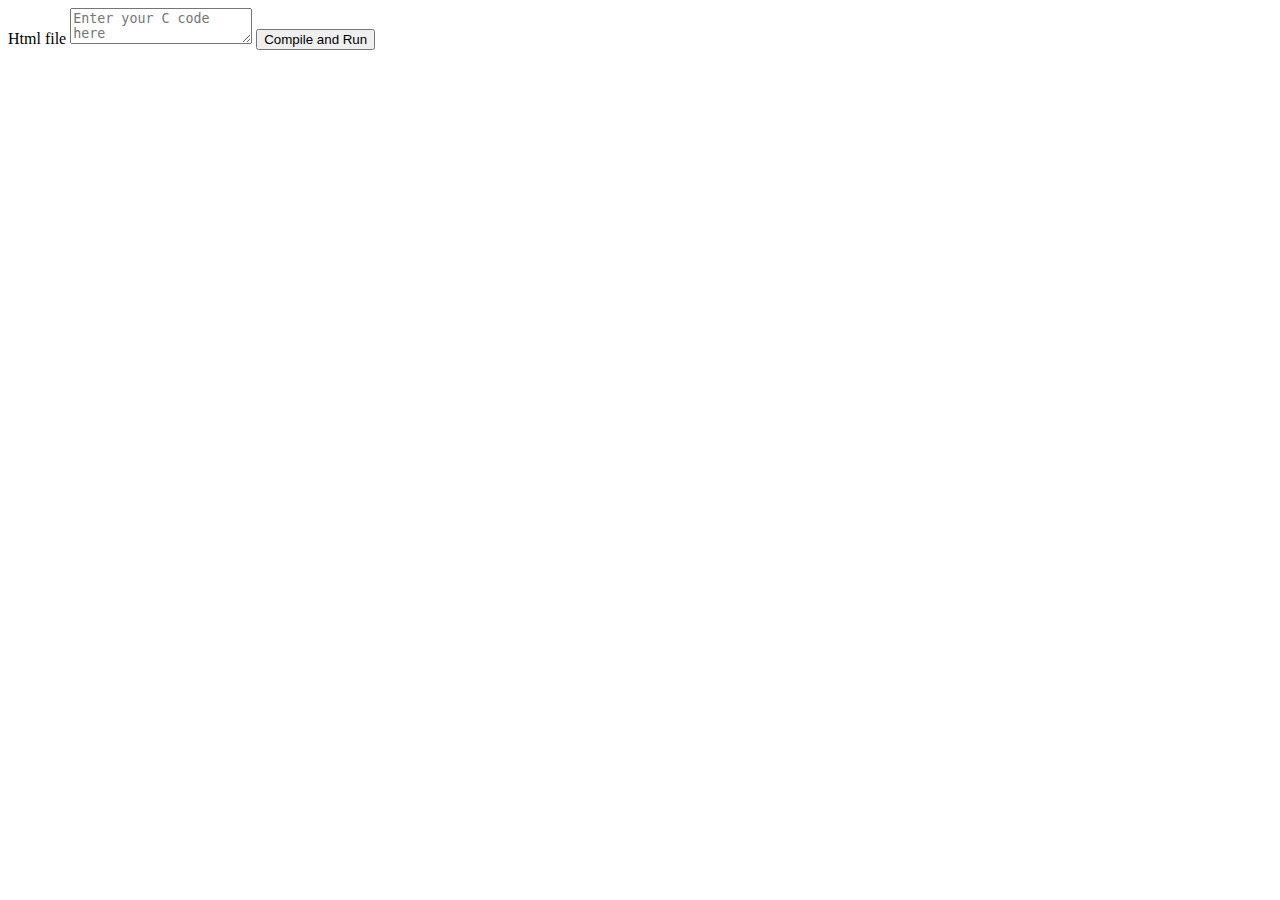
<file: tictactoe/php/index.html>
Html file

<!-- index.html -->
<!DOCTYPE html>
<html lang="en">
<head>
    <meta charset="UTF-8">
    <meta name="viewport" content="width=device-width, initial-scale=1.0">
    <title>Online C Compiler</title>
    <style>
        /* Your CSS styles here */
    </style>
</head>
<body>
    <textarea id="code" placeholder="Enter your C code here"></textarea>
    <button onclick="compileCode()">Compile and Run</button>
    <pre id="output"></pre>

    <script>
        function compileCode() {
            // Get the C code from the textarea
            const code = document.getElementById('code').value;

            // Send the code to the backend for compilation
            fetch('compile.php', {
                method: 'POST',
                headers: {
                    'Content-Type': 'application/x-www-form-urlencoded',
                },
                body: 'code=' + encodeURIComponent(code),
            })
            .then(response => response.json())
            .then(data => {
                // Display the output
                document.getElementById('output').innerText = data.output;
            })
            .catch(error => console.error('Error:', error));
        }
    </script>
</body>
</html>
</file>
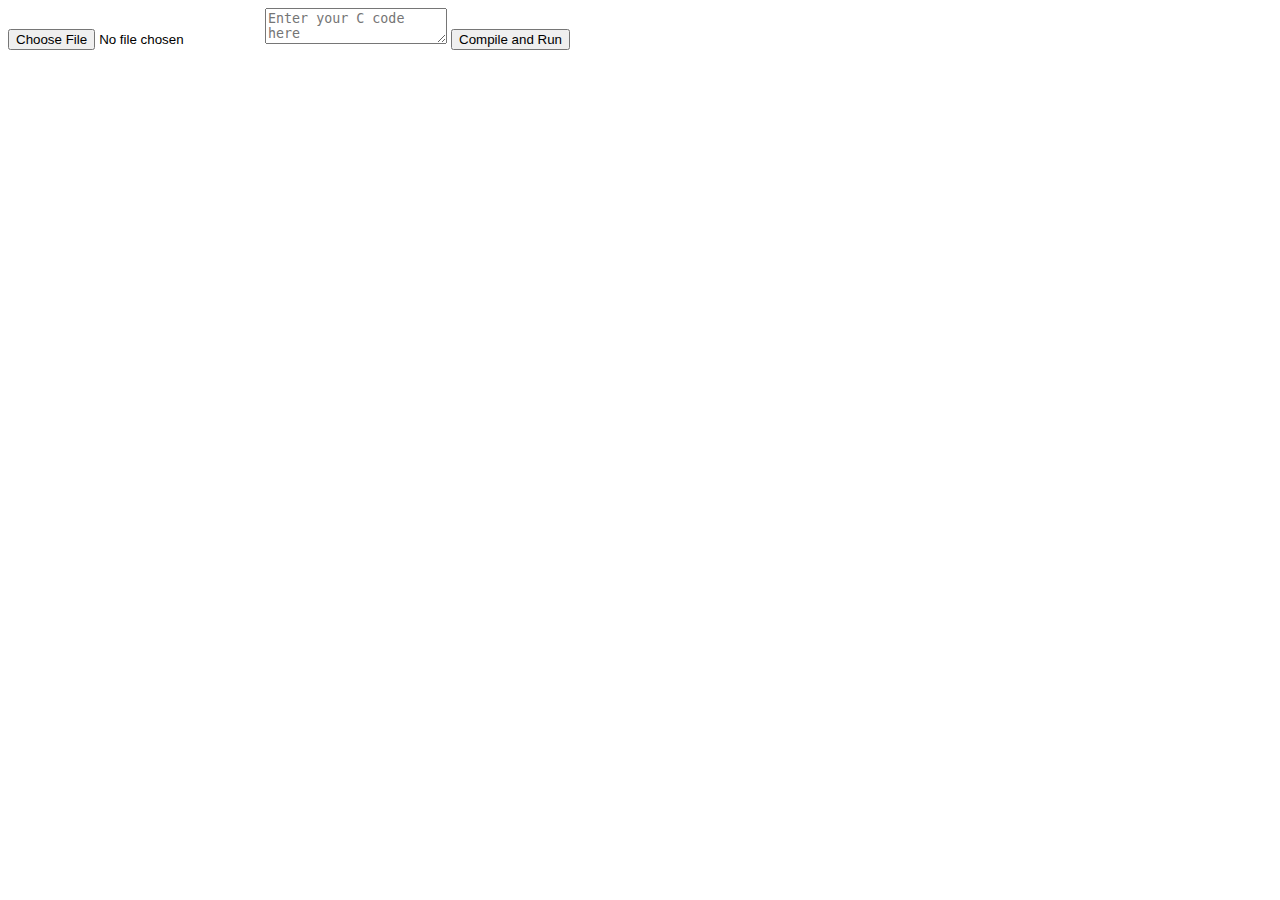
<file: tictactoe/php/newindex.html>
<!-- index.html -->
<!DOCTYPE html>
<html lang="en">
<head>
    <meta charset="UTF-8">
    <meta name="viewport" content="width=device-width, initial-scale=1.0">
    <title>Online C Compiler</title>
    <style>
        /* Your CSS styles here */
    </style>
</head>
<body>
    <div id="code">
    <input type="file" id="fileInput" accept=".c">
    <textarea id="code" placeholder="Enter your C code here"></textarea>
    <button onclick="compileCode()">Compile and Run</button>
    </div>
    <pre id="output"></pre>

    <script>
        function compileCode() {
            // Get the C code from the textarea or file input
            const fileInput = document.getElementById('fileInput');
            const code = fileInput.files.length > 0 ? readFile(fileInput.files[0]) : document.getElementById('code').value;

            // Send the code to the backend for compilation
            fetch('compile.php', {
                method: 'POST',
                headers: {
                    'Content-Type': 'application/x-www-form-urlencoded',
                },
                body: 'code=' + encodeURIComponent(code),
            })
            .then(response => response.json())
            .then(data => {
                // Display the output
                document.getElementById('output').innerText = data.output;
            })
            .catch(error => console.error('Error:', error));
        }

        function readFile(file) {
            const reader = new FileReader();
            return new Promise((resolve, reject) => {
                reader.onload = () => resolve(reader.result);
                reader.onerror = reject;
                reader.readAsText(file);
            });
        }
    </script>
</body>
</html>
</file>
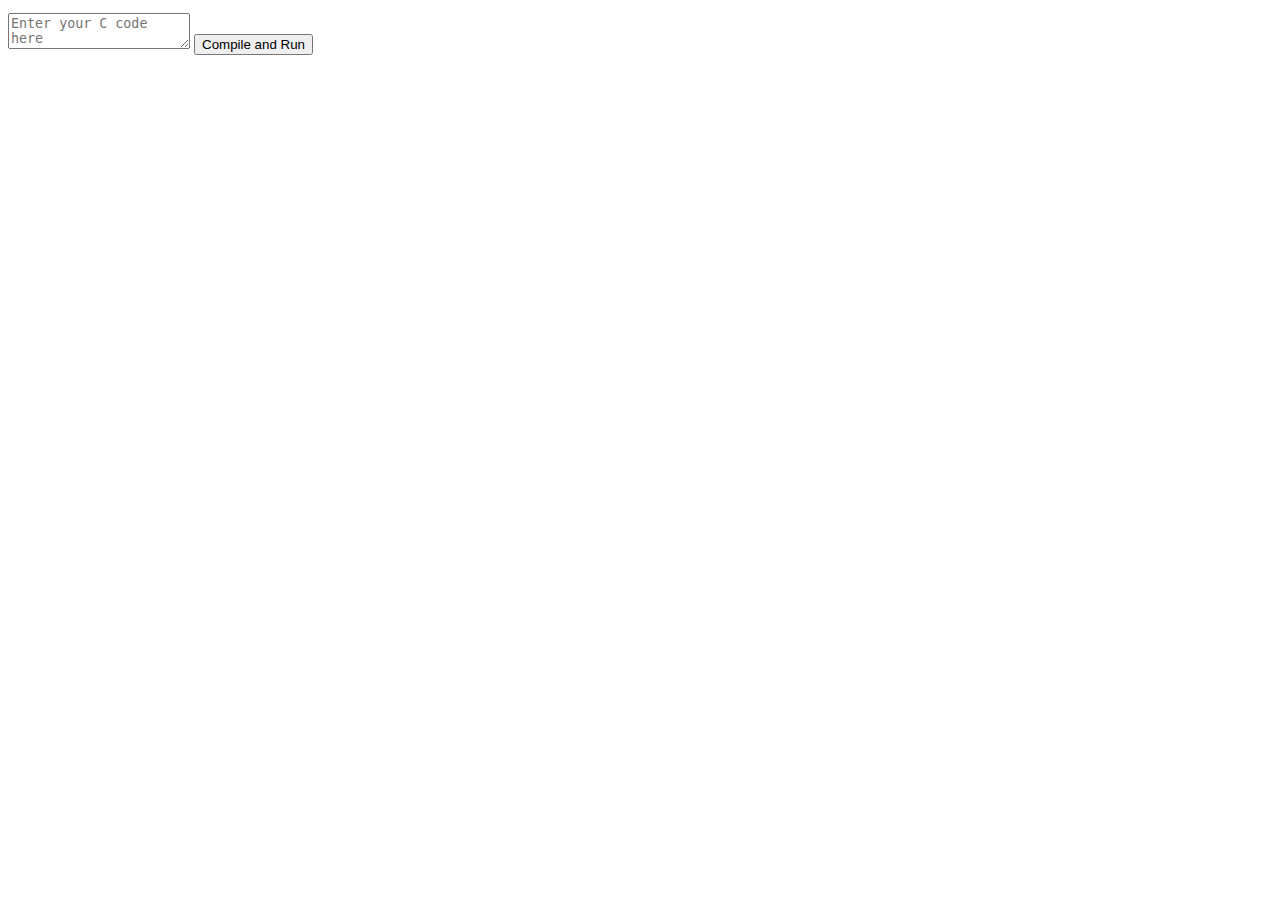
<file: tictactoe/php/result.html>
<!DOCTYPE html>
<html lang="en">
<head>
    <meta charset="UTF-8">
    <meta name="viewport" content="width=device-width, initial-scale=1.0">
    <title>a.out Content</title>
</head>
<body>
    <pre id="output"></pre>
<textarea id="code" placeholder="Enter your C code here"></textarea>
    <button onclick="compileCode()">Compile and Run</button>
    <pre id="output"></pre>

    <script>
        // Use fetch to load the content of a.out
        fetch('C:/xampp_f/htdocs/tictactoe/Tic_tac_toe.exe')
            .then(response => response.text())
            .then(data => {
                // Display the content in the <pre> element
                document.getElementById('output').innerText = data;
            })
            .catch(error => console.error('Error:', error));
   

 
        function compileCode() {
            // Get the C code from the textarea
            const code = document.getElementById('code').value;

            // Send the code to the backend for compilation
            fetch('compile.php', {
                method: 'POST',
                headers: {
                    'Content-Type': 'application/x-www-form-urlencoded',
                },
                body: 'code=' + encodeURIComponent(code),
            })
            .then(response => response.json())
            .then(data => {
                // Display the output
                document.getElementById('output').innerText = data.output;
            })
            .catch(error => console.error('Error:', error));
        }
    </script>
</html>
</file>
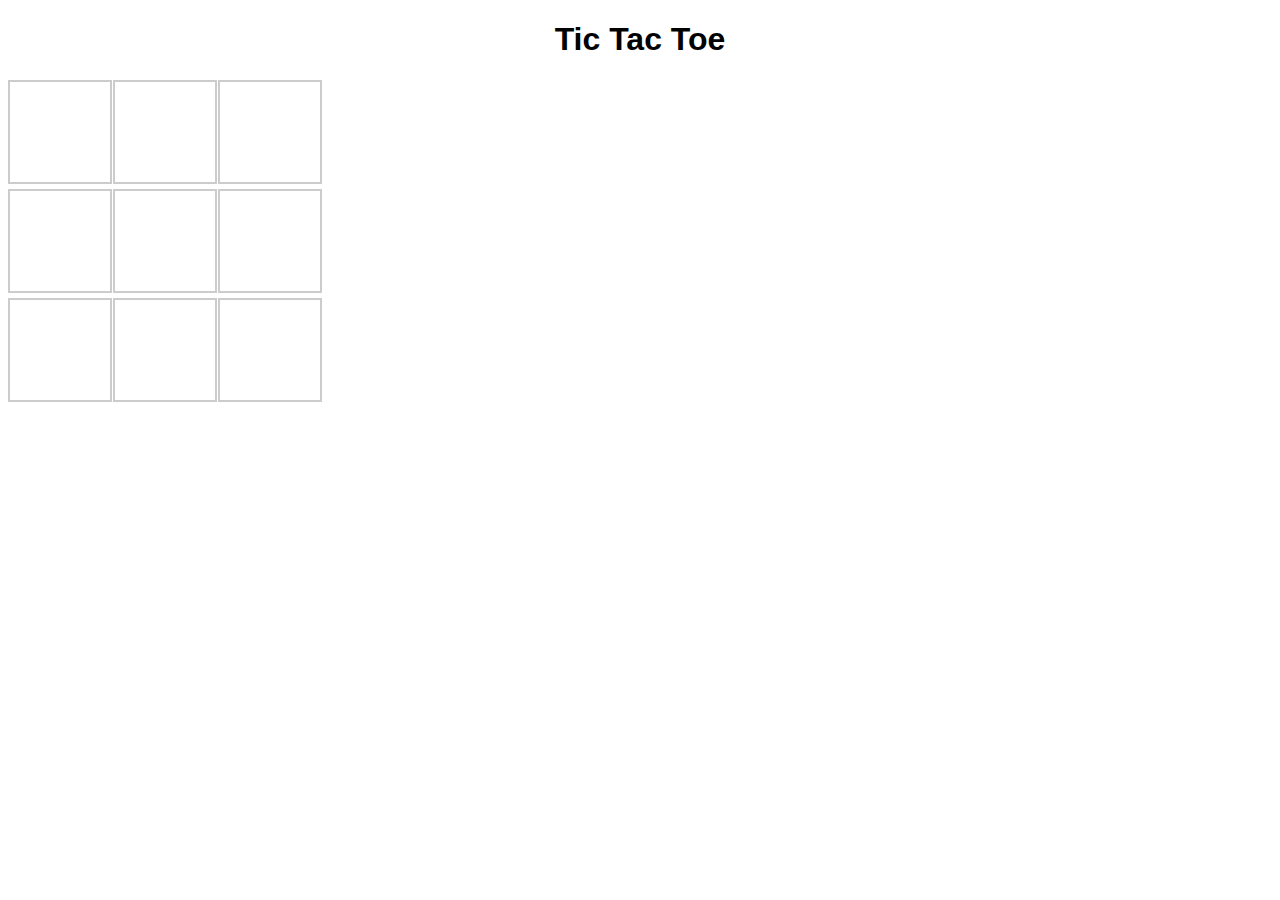
<file: tictactoe/php/tictactoe_js.html>
<!DOCTYPE html>
<html lang="en">
<head>
    <meta charset="UTF-8">
    <meta name="viewport" content="width=device-width, initial-scale=1.0">
    <title>Tic Tac Toe</title>
    <style>
        body {
            font-family: 'Arial', sans-serif;
            text-align: center;
        }

        .board {
            display: grid;
            grid-template-columns: repeat(3, 100px);
            grid-gap: 5px;
            margin-top: 20px;
        }

        .cell {
            width: 100px;
            height: 100px;
            border: 2px solid #ccc;
            font-size: 2em;
            cursor: pointer;
        }
    </style>
</head>
<body>

    <h1>Tic Tac Toe</h1>

    <div id="message"></div>

    <div class="board" onclick="handleCellClick(event)">
        <div class="cell" data-index="0"></div>
        <div class="cell" data-index="1"></div>
        <div class="cell" data-index="2"></div>
        <div class="cell" data-index="3"></div>
        <div class="cell" data-index="4"></div>
        <div class="cell" data-index="5"></div>
        <div class="cell" data-index="6"></div>
        <div class="cell" data-index="7"></div>
        <div class="cell" data-index="8"></div>
    </div>

    <script>
        let currentPlayer = 'X';
        let gameBoard = ['', '', '', '', '', '', '', '', ''];
        let gameActive = true;

        const winningCombinations = [
            [0, 1, 2],
            [3, 4, 5],
            [6, 7, 8],
            [0, 3, 6],
            [1, 4, 7],
            [2, 5, 8],
            [0, 4, 8],
            [2, 4, 6]
        ];

        function handleCellClick(event) {
            const cell = event.target;
            const index = cell.dataset.index;

            if (gameBoard[index] === '' && gameActive) {
                gameBoard[index] = currentPlayer;
                cell.textContent = currentPlayer;
                if (checkWin()) {
                    document.getElementById('message').textContent = `Player ${currentPlayer} wins!`;
                    gameActive = false;
                } else if (gameBoard.every(cell => cell !== '')) {
                    document.getElementById('message').textContent = 'It\'s a tie!';
                    gameActive = false;
                } else {
                    currentPlayer = currentPlayer === 'X' ? 'O' : 'X';
                    document.getElementById('message').textContent = `Player ${currentPlayer}'s turn`;
                }
            }
        }

        function checkWin() {
            return winningCombinations.some(combination => {
                const [a, b, c] = combination;
                return gameBoard[a] && gameBoard[a] === gameBoard[b] && gameBoard[a] === gameBoard[c];
            });
        }
    </script>
</body>
</html>
</file>
